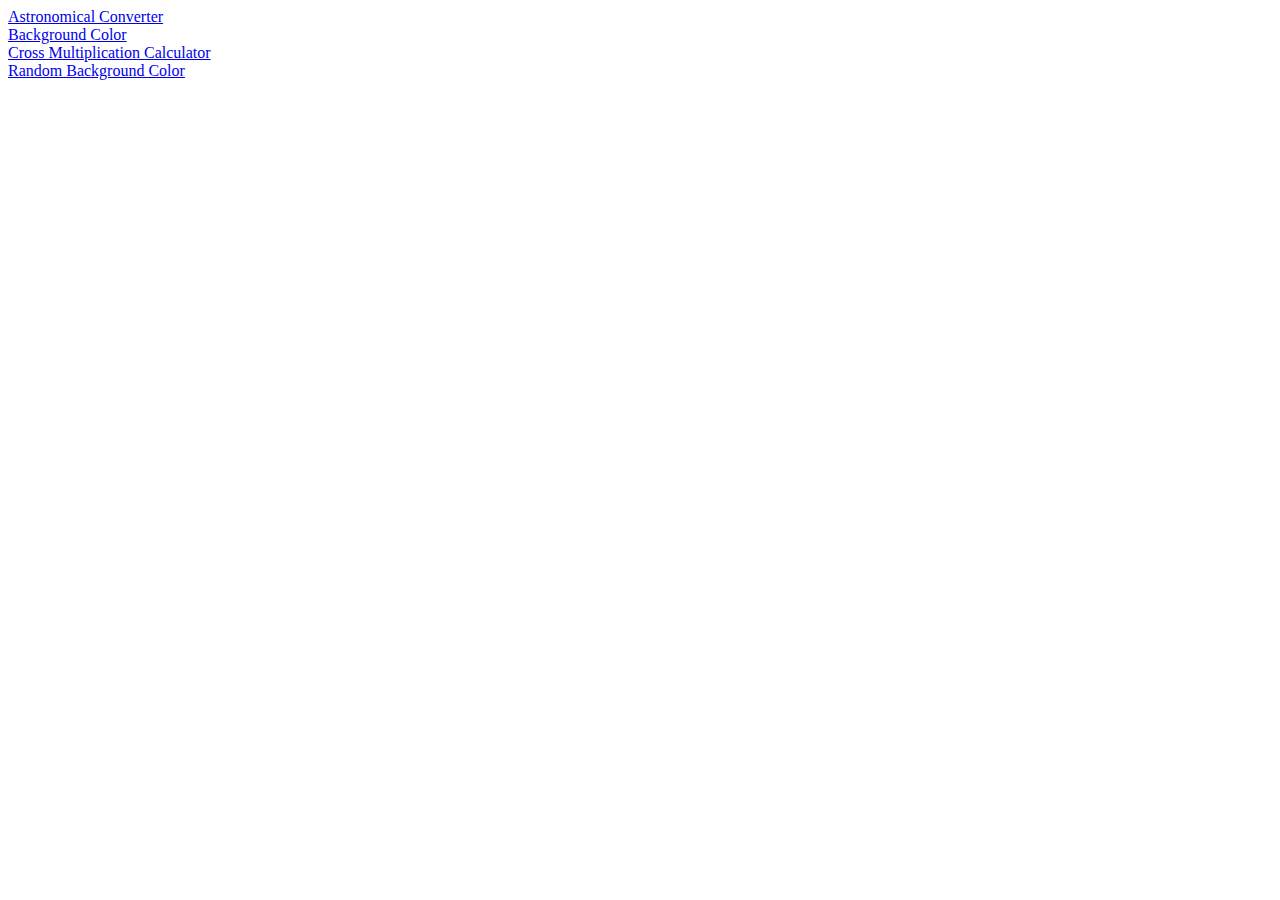
<file: index.html>
<!DOCTYPE html>
<html lang="en">
  <head>
    <meta charset="UTF-8" />
    <meta name="viewport" content="width=device-width, initial-scale=1.0" />
    <meta http-equiv="X-UA-Compatible" content="ie=edge" />
    <title>Simple JS Codes</title>
  </head>
  <body>
    <a href="./astronomicalConverter/index.html">Astronomical Converter</a
    ><br />
    <a href="./color/index.html">Background Color</a><br />
    <a href="./crossMultiplication/index.html"
      >Cross Multiplication Calculator</a
    ><br />
    <a href="./randomColor/index.html">Random Background Color</a><br />
  </body>
</html>
</file>
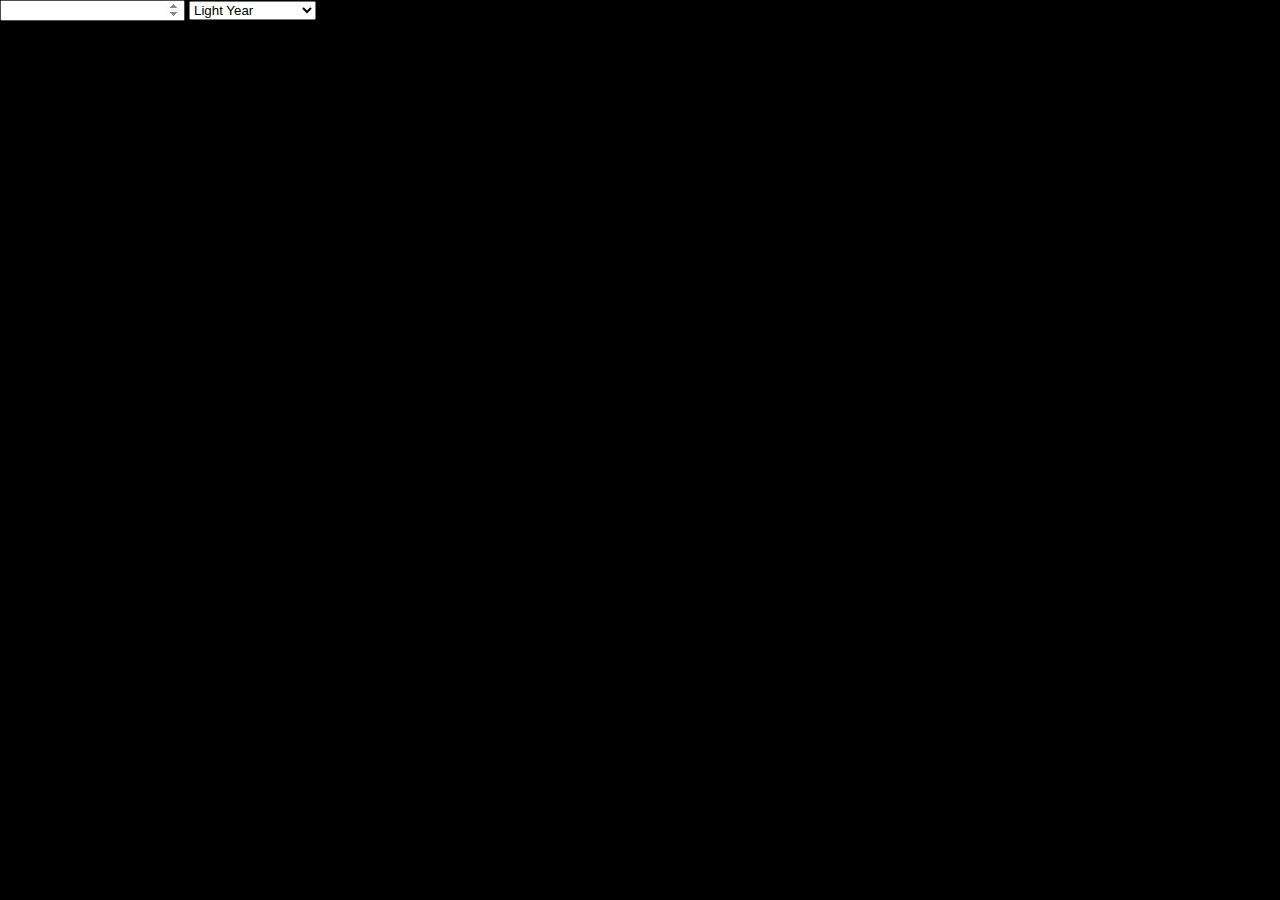
<file: astronomicalConverter/index.html>
<!DOCTYPE html>
<html lang="en">
<head>
    <meta charset="UTF-8">
    <meta name="viewport" content="width=device-width, initial-scale=1.0">
    <meta http-equiv="X-UA-Compatible" content="ie=edge">
    <title>Astronomical Converter</title>
    <link rel="stylesheet" href="style.css">
</head>
<body>
    <div id="container">
        <form>
            <input type="number" name="unit" id="unit" value="Type a number to convert">
            <select name="units" id="units">
                <option value="light-year">Light Year</option>
                <option value="parsec">Parsec</option>
                <option value="astronomical">Astronomical Unit</option>
            </select>
        </form>
    </div>
    <div id="converted-unit">
        <p></p>
    </div>
</body>
</html>
</file>
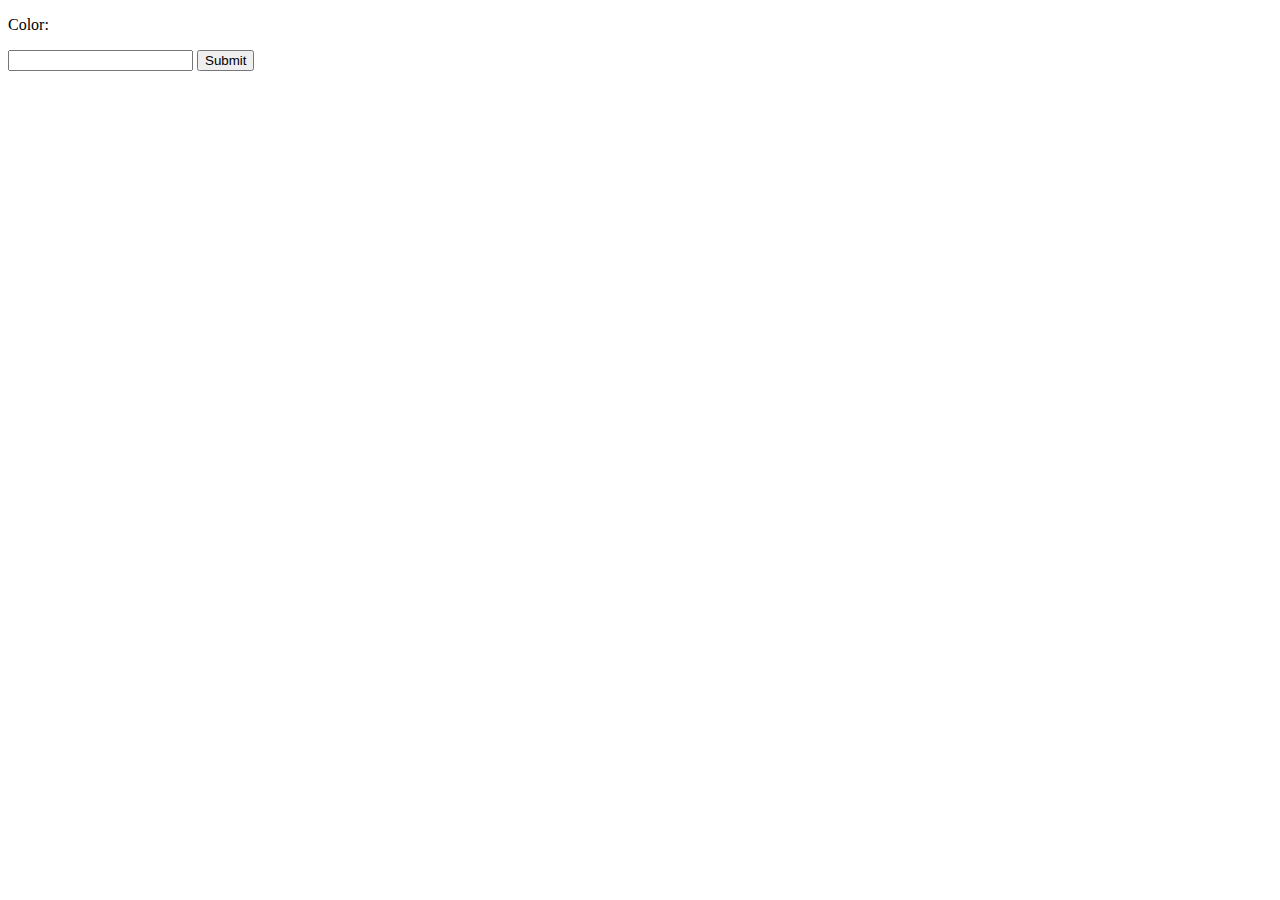
<file: color/index.html>
<!DOCTYPE html>
<html lang="en">
<head>
    <meta charset="UTF-8">
    <meta name="viewport" content="width=device-width, initial-scale=1.0">
    <meta http-equiv="X-UA-Compatible" content="ie=edge">
    <title>Change color</title>
</head>
<body>
    <div>
        <p>Color: </p><input id="color" type="text">
        <input id="sub" type="button" value="Submit">
    </div>
    <script src="script.js"></script>
</body>
</html>
</file>
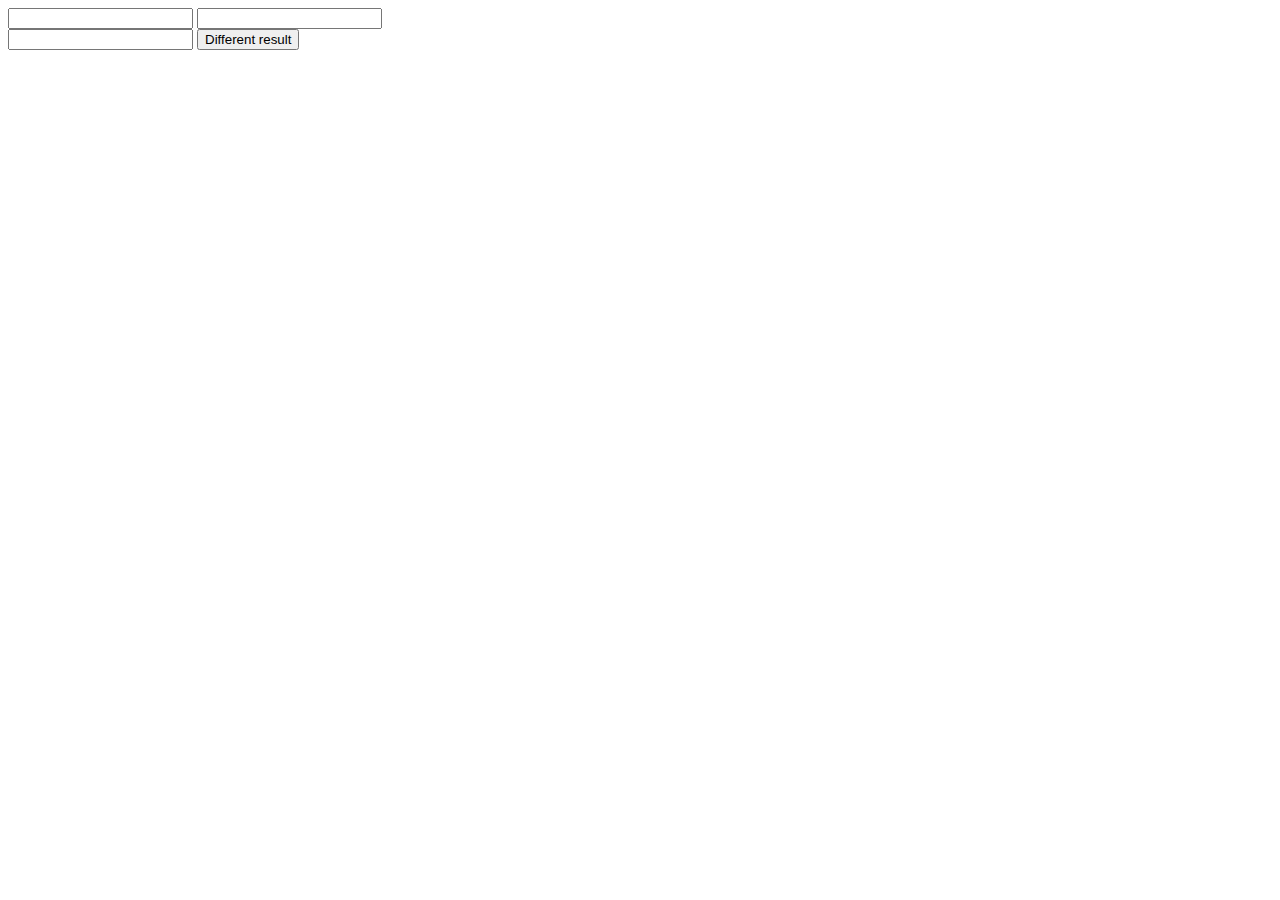
<file: crossMultiplication/index.html>
<!DOCTYPE html>
<html lang="en">

<head>
    <meta charset="UTF-8">
    <meta http-equiv="X-UA-Compatible" content="IE=edge">
    <meta name="viewport" content="width=device-width, initial-scale=1.0">
    <title>Cross Multiplication Calculator</title>
</head>

<body>
    <input id="first" type="number">
    <input id="second" type="number">
    <br>
    <input id="third" type="number">
    <span id="result"></span>
    <button>Different result</button>
    <script src="script.js"></script>
</body>

</html>
</file>
<file: astronomicalConverter/style.css>
body {
    color: white;
    background: black;
    
    background-image: url('https://media4.giphy.com/media/3ohhwEZqxzKbNUHzji/giphy.gif?cid=ecf05e47gbkx4zn2084sdtns1ompzizmexleeob1mq4fcknv&rid=giphy.gif');
    background-size: cover;
    height: 100vh;
    padding: 0;
    margin: 0;
}
</file>
